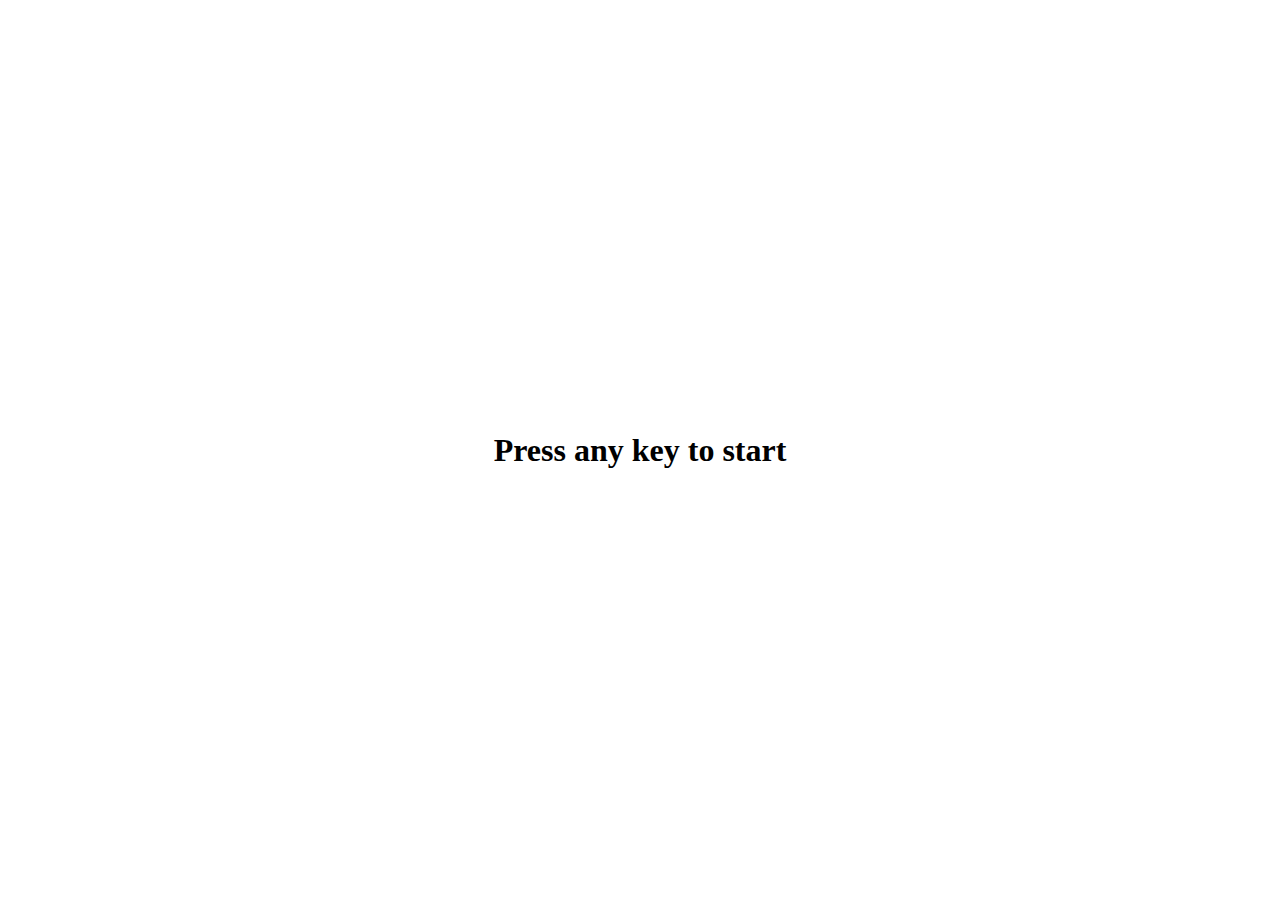
<file: flappy-bird/index.html>
<!DOCTYPE html>
<html lang="en">
<head>
    <meta charset="UTF-8">
    <meta http-equiv="X-UA-Compatible" content="IE=edge">
    <meta name="viewport" content="width=device-width, initial-scale=1.0">
    <link rel="stylesheet" href="./style.css">
    <!-- need to run with live server because of this... -->
    <script src="script.js" type="module"></script>
    <title>Flappy Bord</title>
</head>
<body>
    <h1 class="title" data-title>
        Press any key to start
        <small data-subtitle class="subtitle hide"></small>
    </h1>
    <div data-bird class="bird"></div>
</body>
</html>
</file>
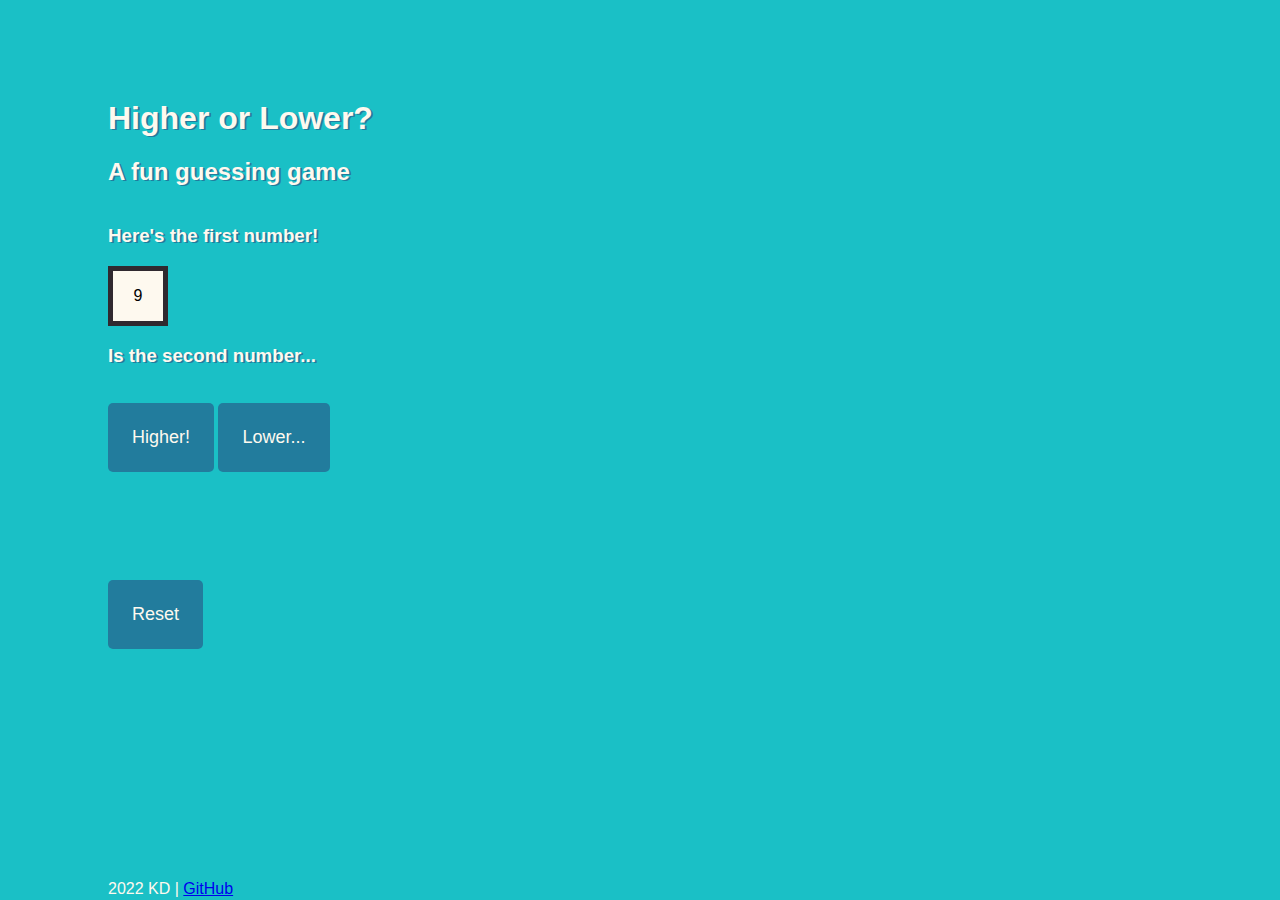
<file: higher-lower/index.html>
<!DOCTYPE html>
<html lang="en">

<head>
    <meta charset="UTF-8">
    <meta http-equiv="X-UA-Compatible" content="IE=edge">
    <meta name="viewport" content="width=device-width, initial-scale=1.0">
    <link rel="stylesheet" href="assets/style.css">
    <title>Higher or Lower?</title>
</head>

<body>
    <header>
        <div class="main-header">
            <h1>Higher or Lower?</h1>
            <h2>A fun guessing game</h2>
        </div>
    </header>
    <main>
        <section class="game" id="gameBox">
            <div class="container">
                <div class="number-box">
                    <!-- should display on load -->
                    <h3>Here's the first number!</h3>
                    <div class="card">
                        <p id="first-number" class="number-space"></p>
                    </div>
                    <!-- <h3>Now for the second number...</h3> -->
                    <form>
                        <!-- For user guess -->
                        <h3>Is the second number...</h3>
                        <br>
                        <button id="guessHigher">Higher!</button>
                        <button id="guessLower">Lower...</button>
                    
                    <br>
                    <!-- should hide until button clicked -->
                    <div class="card" id="new-number">
                        <p id="target-number" class="number-space"></p>
                    </div>
                    <input type="reset" value="Reset" id="clearButton">
                </form>
                </div>
            </div>
            
        </section>
    </main>
    <footer>
        2022 KD | <a href="https://github.com/ksdevinney/mini-projects/tree/main/higher-lower" target="_blank">GitHub</a>
    </footer>
    <script src="assets/script.js"></script>
</body>

</html>
</file>
<file: flappy-bird/style.css>
*, *::before, *::after {
    box-sizing: border-box;

}

body {
    margin: 0;
    overflow: hidden;
}

.title {
    z-index: 10;
    position: absolute;
    display: flex;
    flex-direction: column;
    justify-content: center;
    align-items: center;
    inset: 0;
    margin: 0;
}

.subtitle {
    margin-top: 5rem;
}

.hide {
    display: none;
}

.bird {
    background-color: hsl(50, 75%, 50%);
    border-radius: 50%;
    position: absolute;
    --bird-size: 60px;
    --bird-top: -1000;
    width: var(--bird-size);
    height: var(--bird-size);
    left: var(--bird-size);
    top: calc(var(--bird-top) * 1px);
}

.pipe {
    position: absolute;
    top: 0;
    bottom: 0;
    width: calc(var(--pipe-width) * 1px);
    left: calc(var(--pipe-left) * 1px);
}

.pipe > .segment {
    position: absolute;
    width: 100%;
    background-color: hsl(100, 75%, 50%);
  }

  .pipe > .top {
    top: 0;
    bottom: calc(var(--hole-top) * 1px);
  }
  
  .pipe > .bottom {
    bottom: 0;
    top: calc(100vh - (var(--hole-top) * 1px) + calc(var(--hole-height) * 1px));
  }
</file>
<file: higher-lower/assets/style.css>
body {
    font-family: Verdana, Geneva, Tahoma, sans-serif;
    margin-top: 100px;
    padding-left: 100px;
    background-color: #1ac0c6;
}

h1, h2, h3 {
    color: #FEF9EF;
    text-shadow: 2px 1px #227C9D;
}

footer {
    position: absolute;
    bottom: 2px;
    width: 100%;
    color: #FEF9EF;
}

a:before {
    color: #FEF9EF;
}

a:after {
    color: #30292F;
}

.number-box {
    display: flex;
    flex-direction: column;
}

.card {
    border: 10px;
    height: 50px;
    width: 50px;
    border: 5px solid #30292F;
    background-color: #FEF9EF;
}

.number-space {
    text-align: center;
}

#guessHigher, #guessLower, #clearButton {
    background-color: #227C9D;
    border: none;
    padding: 1.5rem;
    border-radius: 5px;
    color: #FEF9EF;
    font-size: large;
}

#guessHigher:hover {
    background-color: #FFCB77;
    text-transform: uppercase;
}

#guessLower:hover {
    background-color: #FE6D73;
    text-transform: lowercase;
}

#new-number {
    visibility: hidden;
    margin: 1.5rem .5rem;
}
</file>
